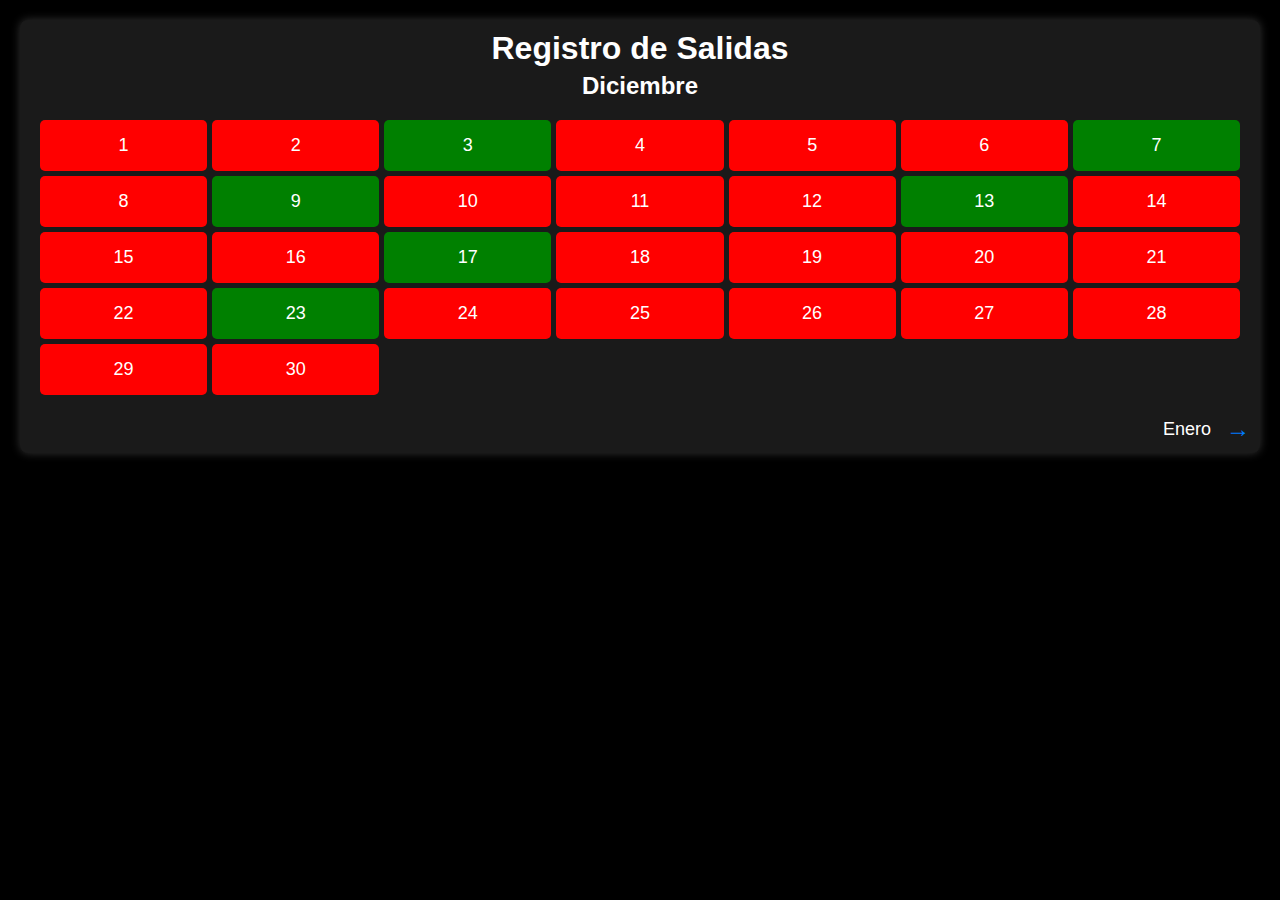
<file: index.html>
<!DOCTYPE html>
<html lang="es">
<head>
    <meta charset="UTF-8">
    <meta name="viewport" content="width=device-width, initial-scale=1.0">
    <title>Registro de Salidas</title>
    <link rel="stylesheet" href="styles.css">
</head>
<body>
    <div class="container">
        <!-- Título y mes actual (Diciembre) -->
        <h1>Registro de Salidas</h1>
        <h2 class="center">Diciembre</h2>
        
        <div class="calendar">
            <!-- Generación de los 30 días -->
            <div class="day" onclick="abrirModal(1)">1</div>
            <div class="day" onclick="abrirModal(2)">2</div>
            <div class="day" onclick="abrirModal(3)">3</div>
            <div class="day" onclick="abrirModal(4)">4</div>
            <div class="day" onclick="abrirModal(5)">5</div>
            <div class="day" onclick="abrirModal(6)">6</div>
            <div class="day" onclick="abrirModal(7)">7</div>
            <div class="day" onclick="abrirModal(8)">8</div>
            <div class="day" onclick="abrirModal(9)">9</div>
            <div class="day" onclick="abrirModal(10)">10</div>
            <div class="day" onclick="abrirModal(11)">11</div>
            <div class="day" onclick="abrirModal(12)">12</div>
            <div class="day" onclick="abrirModal(13)">13</div>
            <div class="day" onclick="abrirModal(14)">14</div>
            <div class="day" onclick="abrirModal(15)">15</div>
            <div class="day" onclick="abrirModal(16)">16</div>
            <div class="day" onclick="abrirModal(17)">17</div>
            <div class="day" onclick="abrirModal(18)">18</div>
            <div class="day" onclick="abrirModal(19)">19</div>
            <div class="day" onclick="abrirModal(20)">20</div>
            <div class="day" onclick="abrirModal(21)">21</div>
            <div class="day" onclick="abrirModal(22)">22</div>
            <div class="day" onclick="abrirModal(23)">23</div>
            <div class="day" onclick="abrirModal(24)">24</div>
            <div class="day" onclick="abrirModal(25)">25</div>
            <div class="day" onclick="abrirModal(26)">26</div>
            <div class="day" onclick="abrirModal(27)">27</div>
            <div class="day" onclick="abrirModal(28)">28</div>
            <div class="day" onclick="abrirModal(29)">29</div>
            <div class="day" onclick="abrirModal(30)">30</div>
        </div>

<div class="month-navigation">
    <div class="previous-month">
        <span></span> <a href="diciembre.html" class="">    </a>
    </div>

    <div class="next-month next-month-right">
        <span>Enero</span> <a href="enero.html" class="arrow-link">&#8594;</a>
    </div>
</div>



    <!-- Modal para mostrar los detalles -->
    <div id="modal" class="modal">
        <div class="modal-content">
            <span class="close" onclick="cerrarModal()">&times;</span>
            <h2>Detalles del Día <span id="modal-dia">1</span></h2>
            <div id="form-datos">
                <!-- datos como preguntas -->
                <div class="data-row">
                    <div class="label">¿Salida? </div>
                    <div class="value" id="salida"></div> <!--  ícono -->
                </div>
                <div class="data-row">
                    <div class="label">¿Acompañado? </div>
                    <div class="value" id="acompanado"></div> <!--  ícono -->
                </div>

                <div class="data-row">
                    <div class="label">¿Dónde?</div>
                    <div class="value" id="donde"></div>
                </div>
                <div class="data-row">
                    <div class="label">Comentarios :</div>
                    <div class="value" id="comentarios"></div>
                </div>
                <div class="data-row">
                    <div class="label">Nervios :</div>
                    <div class="value" id="valoracion"></div>
                </div>
            </div>
        </div>
    </div>

    <script src="script.js"></script>
</body>
</html>
</file>
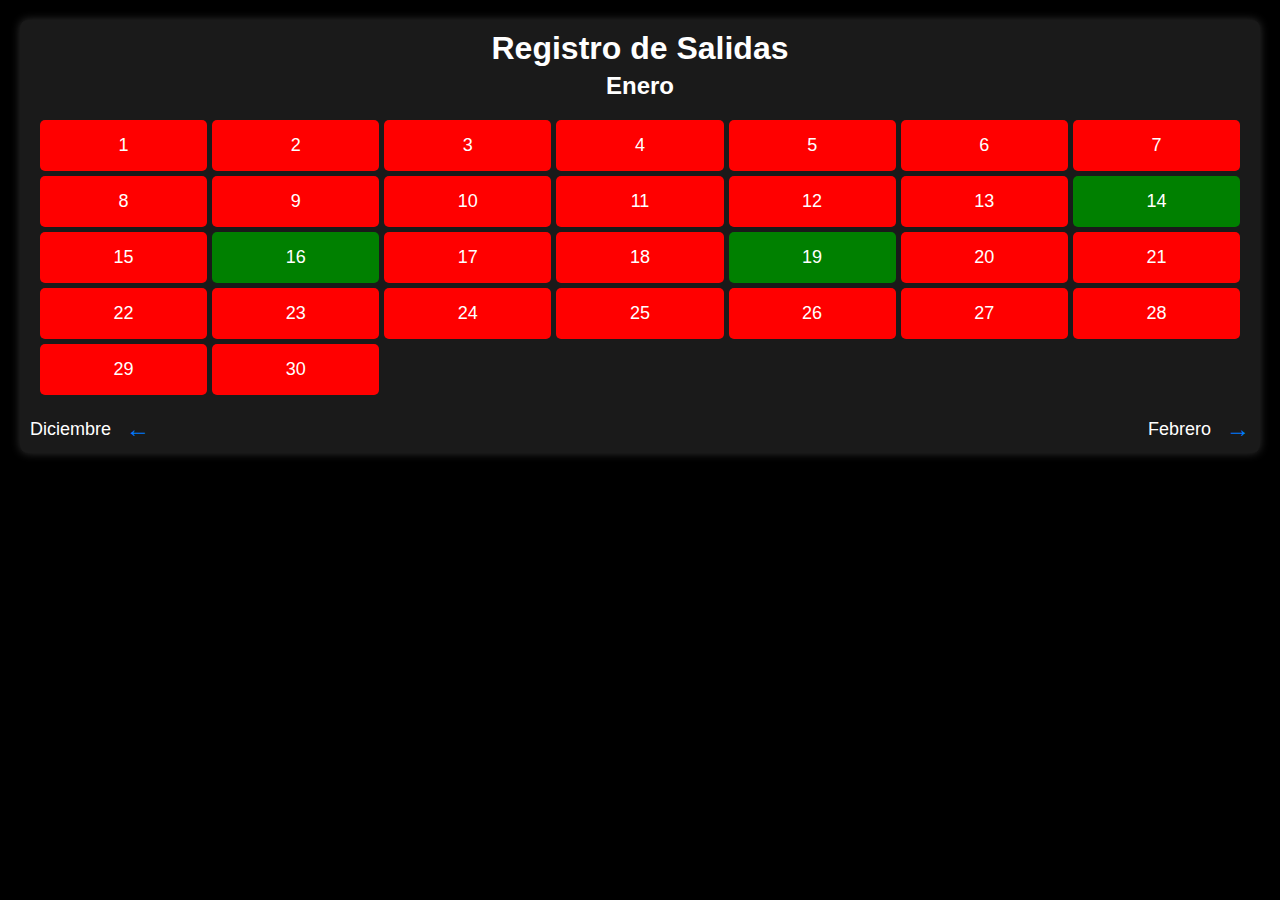
<file: enero.html>
<!DOCTYPE html>
<html lang="es">
<head>
    <meta charset="UTF-8">
    <meta name="viewport" content="width=device-width, initial-scale=1.0">
    <title>Registro de Salidas</title>
    <link rel="stylesheet" href="styles.css">
</head>
<body>
    <div class="container">
        <!-- Título y mes actual (Diciembre) -->
        <h1>Registro de Salidas</h1>
        <h2 class="center">Enero</h2>
        
        <div class="calendar">
            <!-- Generación de los 30 días -->
            <div class="day" onclick="abrirModal(1)">1</div>
            <div class="day" onclick="abrirModal(2)">2</div>
            <div class="day" onclick="abrirModal(3)">3</div>
            <div class="day" onclick="abrirModal(4)">4</div>
            <div class="day" onclick="abrirModal(5)">5</div>
            <div class="day" onclick="abrirModal(6)">6</div>
            <div class="day" onclick="abrirModal(7)">7</div>
            <div class="day" onclick="abrirModal(8)">8</div>
            <div class="day" onclick="abrirModal(9)">9</div>
            <div class="day" onclick="abrirModal(10)">10</div>
            <div class="day" onclick="abrirModal(11)">11</div>
            <div class="day" onclick="abrirModal(12)">12</div>
            <div class="day" onclick="abrirModal(13)">13</div>
            <div class="day" onclick="abrirModal(14)">14</div>
            <div class="day" onclick="abrirModal(15)">15</div>
            <div class="day" onclick="abrirModal(16)">16</div>
            <div class="day" onclick="abrirModal(17)">17</div>
            <div class="day" onclick="abrirModal(18)">18</div>
            <div class="day" onclick="abrirModal(19)">19</div>
            <div class="day" onclick="abrirModal(20)">20</div>
            <div class="day" onclick="abrirModal(21)">21</div>
            <div class="day" onclick="abrirModal(22)">22</div>
            <div class="day" onclick="abrirModal(23)">23</div>
            <div class="day" onclick="abrirModal(24)">24</div>
            <div class="day" onclick="abrirModal(25)">25</div>
            <div class="day" onclick="abrirModal(26)">26</div>
            <div class="day" onclick="abrirModal(27)">27</div>
            <div class="day" onclick="abrirModal(28)">28</div>
            <div class="day" onclick="abrirModal(29)">29</div>
            <div class="day" onclick="abrirModal(30)">30</div>
        </div>

        <!-- Flecha y mes siguiente -->
<div class="month-navigation">
    <!-- Flecha de mes anterior (Diciembre) -->
    <div class="previous-month">
        <span>Diciembre</span> <a href="index.html" class="arrow-link">&#8592;</a>
    </div>
    
    <!-- Flecha de mes siguiente (Enero) -->
    <div class="next-month">
        <span>Febrero</span> <a href="febrero.html" class="arrow-link">&#8594;</a>
    </div>
</div>

    <!-- Modal para mostrar los detalles -->
    <div id="modal" class="modal">
        <div class="modal-content">
            <span class="close" onclick="cerrarModal()">&times;</span>
            <h2>Detalles del Día <span id="modal-dia">1</span></h2>
            <div id="form-datos">
                <!-- Mostrar los datos como preguntas-respuestas -->
                <div class="data-row">
                    <div class="label">¿Salida?  </div>
                    <div class="value" id="salida"></div> <!-- Aquí se mostrará el ícono -->
                </div>
                <div class="data-row">
                    <div class="label">¿Acompañado? </div>
                    <div class="value" id="acompanado"></div> <!-- Aquí se mostrará el ícono -->
                </div>

                <div class="data-row">
                    <div class="label">¿Dónde? </div>
                    <div class="value" id="donde"></div>
                </div>
                <div class="data-row">
                    <div class="label">Comentarios :</div>
                    <div class="value" id="comentarios"></div>
                </div>
                <div class="data-row">
                    <div class="label">Valoración :</div>
                    <div class="value" id="valoracion"></div>
                </div>
            </div>
        </div>
    </div>

    <script src="scriptenero.js"></script>
</body>
</html>
</file>
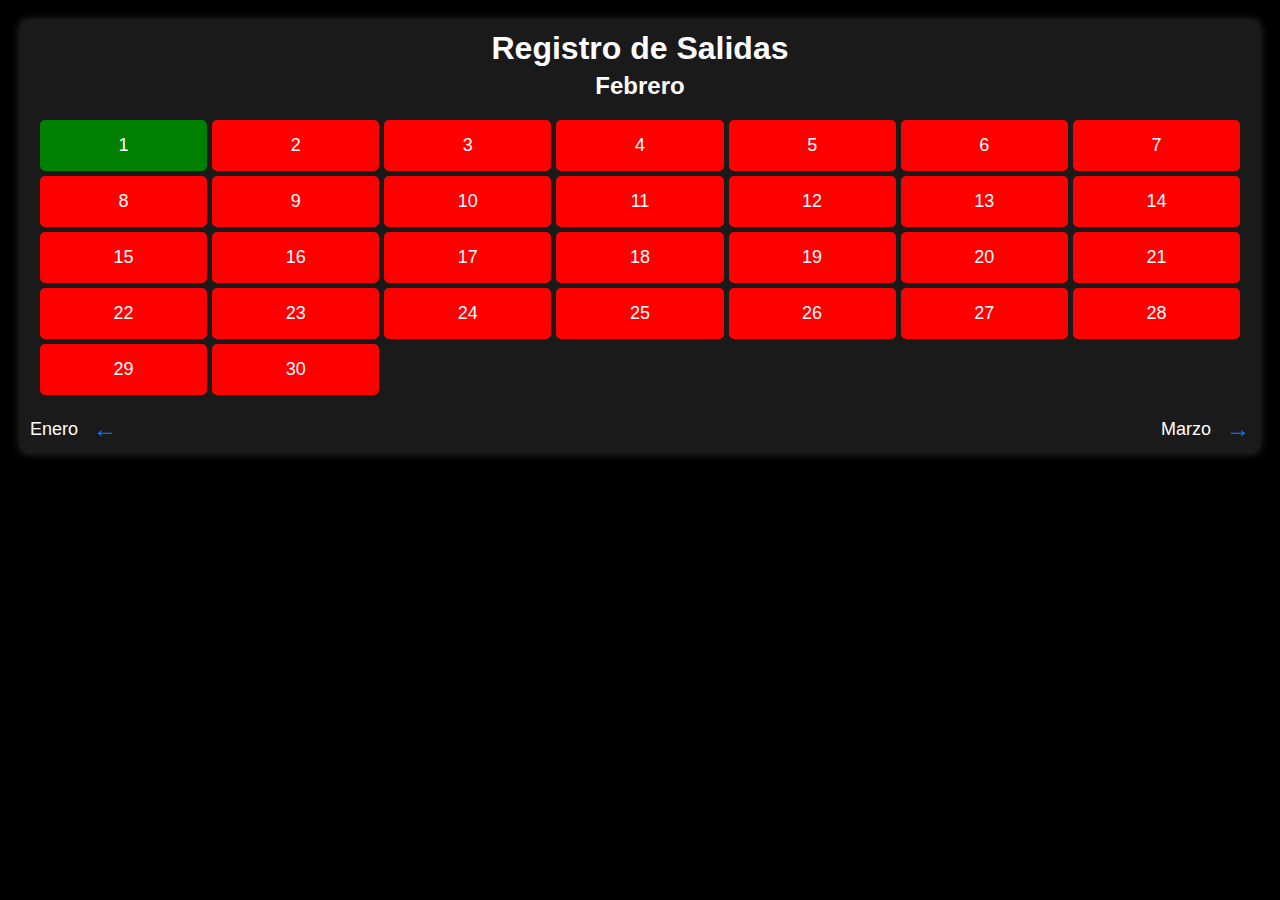
<file: febrero.html>
<!DOCTYPE html>
<html lang="es">
<head>
    <meta charset="UTF-8">
    <meta name="viewport" content="width=device-width, initial-scale=1.0">
    <title>Registro de Salidas</title>
    <link rel="stylesheet" href="styles.css">
</head>
<body>
    <div class="container">
        <!-- Título y mes actual (Diciembre) -->
        <h1>Registro de Salidas</h1>
        <h2 class="center">Febrero</h2>
        
        <div class="calendar">
            <!-- Generación de los 30 días -->
            <div class="day" onclick="abrirModal(1)">1</div>
            <div class="day" onclick="abrirModal(2)">2</div>
            <div class="day" onclick="abrirModal(3)">3</div>
            <div class="day" onclick="abrirModal(4)">4</div>
            <div class="day" onclick="abrirModal(5)">5</div>
            <div class="day" onclick="abrirModal(6)">6</div>
            <div class="day" onclick="abrirModal(7)">7</div>
            <div class="day" onclick="abrirModal(8)">8</div>
            <div class="day" onclick="abrirModal(9)">9</div>
            <div class="day" onclick="abrirModal(10)">10</div>
            <div class="day" onclick="abrirModal(11)">11</div>
            <div class="day" onclick="abrirModal(12)">12</div>
            <div class="day" onclick="abrirModal(13)">13</div>
            <div class="day" onclick="abrirModal(14)">14</div>
            <div class="day" onclick="abrirModal(15)">15</div>
            <div class="day" onclick="abrirModal(16)">16</div>
            <div class="day" onclick="abrirModal(17)">17</div>
            <div class="day" onclick="abrirModal(18)">18</div>
            <div class="day" onclick="abrirModal(19)">19</div>
            <div class="day" onclick="abrirModal(20)">20</div>
            <div class="day" onclick="abrirModal(21)">21</div>
            <div class="day" onclick="abrirModal(22)">22</div>
            <div class="day" onclick="abrirModal(23)">23</div>
            <div class="day" onclick="abrirModal(24)">24</div>
            <div class="day" onclick="abrirModal(25)">25</div>
            <div class="day" onclick="abrirModal(26)">26</div>
            <div class="day" onclick="abrirModal(27)">27</div>
            <div class="day" onclick="abrirModal(28)">28</div>
            <div class="day" onclick="abrirModal(29)">29</div>
            <div class="day" onclick="abrirModal(30)">30</div>
        </div>

        <!-- Flecha y mes siguiente -->
<div class="month-navigation">
    <!-- Flecha de mes anterior (Diciembre) -->
    <div class="previous-month">
        <span>Enero</span> <a href="enero.html" class="arrow-link">&#8592;</a>
    </div>
    
    <!-- Flecha de mes siguiente (Enero) -->
    <div class="next-month">
        <span>Marzo</span> <a href="Marzo.html" class="arrow-link">&#8594;</a>
    </div>
</div>

    <!-- Modal para mostrar los detalles -->
    <div id="modal" class="modal">
        <div class="modal-content">
            <span class="close" onclick="cerrarModal()">&times;</span>
            <h2>Detalles del Día <span id="modal-dia">1</span></h2>
            <div id="form-datos">
                <!-- Mostrar los datos como preguntas-respuestas -->
                <div class="data-row">
                    <div class="label">¿Salida?</div>
                    <div class="value" id="salida"></div> <!-- Aquí se mostrará el ícono -->
                </div>
                <div class="data-row">
                    <div class="label">¿Acompañado?</div>
                    <div class="value" id="acompanado"></div> <!-- Aquí se mostrará el ícono -->
                </div>

                <div class="data-row">
                    <div class="label">¿Dónde? </div>
                    <div class="value" id="donde"></div>
                </div>
                <div class="data-row">
                    <div class="label">Comentarios :</div>
                    <div class="value" id="comentarios"></div>
                </div>
                <div class="data-row">
                    <div class="label">Valoración :</div>
                    <div class="value" id="valoracion"></div>
                </div>
            </div>
        </div>
    </div>

    <script src="scriptfebrero.js"></script>
</body>
</html>
</file>
<file: styles.css>
/* styles.css */
* {
    margin: 0;
    padding: 0;
    box-sizing: border-box;
}

body {
    background-color: #000; /* Fondo negro */
    color: #fff; /* Texto blanco */
    font-family: Arial, sans-serif;
    margin: 20px;
}

.container {
    max-width: 100%;
    margin: 0 auto;
    padding: 10px;
    background-color: #1a1a1a; /* Fondo oscuro para la caja principal */
    box-shadow: 0 0 10px rgba(255, 255, 255, 0.2); /* Sombra suave */
    border-radius: 8px;
}

h1 {
    text-align: center;
    color: #fff;
    margin-bottom: 5px;
}

.center {
    text-align: center;
    color: #fff;
    margin-bottom: 20px;
}

.calendar {
    display: grid;
    grid-template-columns: repeat(7, 1fr); /* 7 columnas para los días de la semana */
    gap: 5px;
    margin-bottom: 20px;
    padding: 0 10px;
}

.day {
    background-color: #007BFF; /* Cuadrados azules */
    color: white; /* Texto blanco */
    padding: 15px;
    text-align: center;
    font-size: 18px;
    cursor: pointer;
    border-radius: 5px;
    transition: background-color 0.3s ease;
}

.day:hover {
    background-color: #0056b3; /* Azul más oscuro al pasar el ratón */
}

/* Modal */
.modal {
    display: none; /* Inicialmente oculto */
    position: fixed;
    z-index: 1;
    left: 0;
    top: 0;
    width: 100%;
    height: 100%;
    overflow: auto;
    background-color: rgba(0, 0, 0, 0.7); /* Fondo oscuro translúcido */
}

.modal-content {
    background-color: #333; /* Fondo oscuro para la ventana */
    margin: 10% auto;
    padding: 20px;
    border: 1px solid #888;
    width: 60%; /* Modal más estrecha */
    max-width: 500px;
    border-radius: 8px;
    position: relative;
}

.close {
    color: #aaa;
    font-size: 28px;
    font-weight: bold;
    position: absolute;
    top: 10px;
    right: 20px;
    cursor: pointer;
}

.close:hover,
.close:focus {
    color: white; /* Cambia el color a blanco al pasar el ratón */
    text-decoration: none;
}

/* Aseguramos que la etiqueta y el valor estén alineados correctamente en pantallas pequeñas */
.data-row {
    display: flex;
    flex-wrap: nowrap; /* Evita que los elementos se envuelvan a la siguiente línea */
    align-items: center; /* Alinea verticalmente los elementos */
    margin-bottom: 15px; /* Separación entre las filas */
}

.label {
    font-weight: bold;
    margin-right: 10px; /* Un margen para separar la etiqueta del valor */
    flex-basis: auto; /* Ajuste automático para que no ocupe más espacio del necesario */
    white-space: nowrap; /* Impide que el texto se divida en varias líneas */
    text-align: left; /* Alinea el texto a la izquierda */
}

.value {
    flex-basis: 60%; /* Asegura que el valor ocupe el espacio disponible */
    color: #fff; /* Texto blanco */
    text-align: right; /* Alinea el texto del valor a la derecha */
    display: flex;
    align-items: center; /* Centra los iconos verticalmente */
}

h2 {
    margin-bottom: 20px; /* Añadido margen para separar el título de los datos */
    color: white; /* Título en blanco */
}

/* Estilos responsivos */
@media (max-width: 768px) {
    .calendar {
        grid-template-columns: repeat(4, 1fr); /* 4 columnas para móviles */
        justify-content: center;
    }

    .modal-content {
        width: 80%;
    }

    .close {
        font-size: 25px;
        right: 10px;
        top: 5px;
    }
}

/* Estilos generales para la flecha de navegación */
.month-navigation {
    display: flex;
    justify-content: space-between; /* Distribuye los elementos entre los dos extremos */
    align-items: center; /* Alinea verticalmente los elementos */
    margin-top: 20px;
    width: 100%; /* Asegura que ocupe todo el ancho disponible */
}

.previous-month, .next-month {
    display: flex;
    align-items: center; /* Asegura que el texto y la flecha estén alineados verticalmente */
}

.arrow-link {
    color: #007BFF; /* Flecha azul */
    text-decoration: none;
    font-size: 24px;
    margin-left: 10px; /* Un poco de espacio entre el texto del mes y la flecha */
}

.arrow-link:hover {
    text-decoration: underline;
}

.previous-month span, .next-month span {
    font-size: 18px;
    color: white; /* Texto blanco */
    margin-right: 5px;
}

/* styles.css */
.checkmark {
    color: green; /* Color verde para el check */
    font-size: 24px;
    font-weight: bold;
}

.cross {
    color: red; /* Color rojo para la cruz */
    font-size: 24px;
    font-weight: bold;
}


/* Estilos generales */
.data-row {
    display: flex;
    justify-content: space-between; /* Alinea la etiqueta a la izquierda y el valor a la derecha */
    margin-bottom: 20px; /* Separación más grande entre las filas */
    align-items: center;
}

/* Estilo de las etiquetas -------*/
.label {
    font-weight: bold;
    margin-right: 10px; /* Separación entre la etiqueta y el valor */
    flex-basis: 40%; /* Ajusta el espacio que ocupa la etiqueta */
    text-align: left; /* Alinea el texto de la etiqueta a la izquierda */
}

/* Estilo de los valores */
.value {
    flex-basis: 60%;
    color: #fff; /* Texto blanco */
    text-align: right; /* Alinea el texto de los valores a la derecha */
    display: flex;
    align-items: center; /* Centra verticalmente los iconos */
}



/* Asegurarnos de que las etiquetas no se corten */
@media (max-width: 768px) {
    .data-row {
        flex-direction: row; /* Mantiene la alineación en una fila (no columna) */
        align-items: center;
        margin-bottom: 15px;
    }

    .label {
        font-size: 16px; /* Reducir el tamaño de la fuente en móviles */
        margin-right: 0; /* Elimina el margen derecho */
        text-align: left; /* Asegura que el texto quede a la izquierda */
        flex-basis: 40%;
    }

    .value {
        font-size: 18px; /* Reducir tamaño de los valores en móviles */
        text-align: right; /* Mantiene el texto a la derecha */
        flex-basis: 60%;
    }
}

/* Estilos para los iconos de "Sí" o "No" */
.checkmark, .cross {
    font-size: 24px;
    font-weight: bold;
    vertical-align: center; /* Alineación vertical estándar */
    margin-left: 45px; /* Espacio entre el texto y el ícono */
    margin-top: -2px; /* Ajuste hacia arriba para centrar mejor los íconos */
}


/* Color de los días con información (verde) */
.day-con-datos {
    background-color: green; /* Fondo verde */
    color: white; /* Texto blanco */
    -webkit-user-select: none; /* Evitar la selección de texto en móviles */
    -moz-user-select: none; /* Evitar la selección de texto en Firefox */
    -ms-user-select: none; /* Evitar la selección en IE/Edge */
    user-select: none; /* Evitar la selección de texto en todos los navegadores */
    cursor: pointer; /* Cursor de pointer */
}

/* Color de los días sin información (rojo) */
.day-sin-datos {
    background-color: red; /* Fondo rojo */
    color: white; /* Texto blanco */
    -webkit-user-select: none; 
    -moz-user-select: none; 
    -ms-user-select: none; 
    user-select: none;
    cursor: pointer;
}

/* Evitar el cambio visual en el estado activo (cuando se hace clic o toca) */
.day-con-datos:active, .day-sin-datos:active {
    background-color: inherit; /* Mantener el mismo fondo */
    color: inherit; /* Mantener el mismo color de texto */
    outline: none; /* Evitar cualquier borde de foco al hacer clic */
    border: none; /* Evitar bordes extra */
}
</file>
